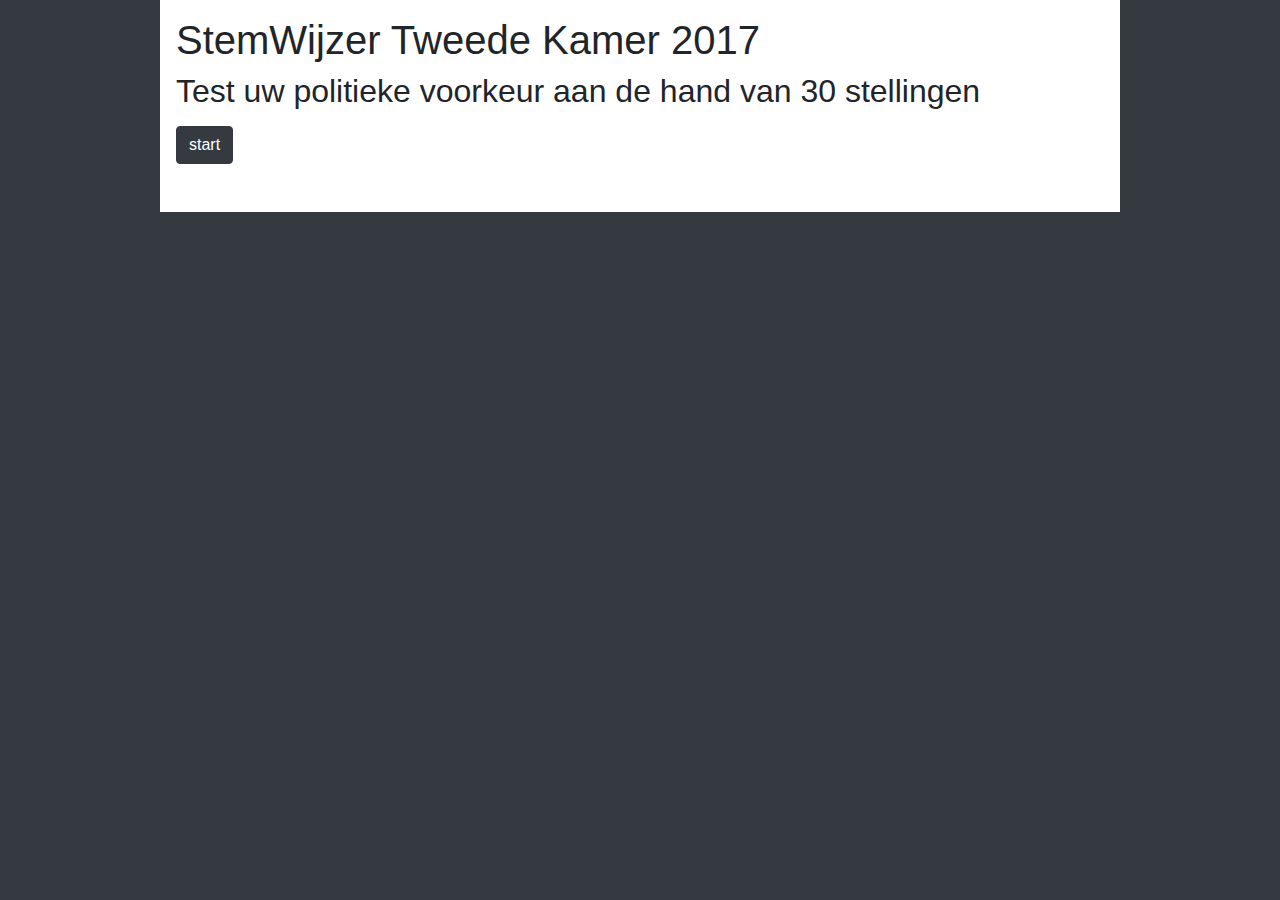
<file: index.html>
<!DOCTYPE html>
<html lang="en">
<head>
    <meta charset="UTF-8">
    <title>stemwijzer</title>
    <link rel="stylesheet" href="https://stackpath.bootstrapcdn.com/bootstrap/4.4.1/css/bootstrap.min.css"
          integrity="sha384-Vkoo8x4CGsO3+Hhxv8T/Q5PaXtkKtu6ug5TOeNV6gBiFeWPGFN9MuhOf23Q9Ifjh" crossorigin="anonymous">
    <link rel="stylesheet" href="style.css">
</head>
<body class="bg-dark">

<div id="container" class="w-75 container bg-white p-3">
    <h1 id="stemwijzer">StemWijzer Tweede Kamer 2017</h1>
    <h2 id="title">Test uw politieke voorkeur aan de hand van 30 stellingen</h2>
    <h1 id="titel"></h1>
    <p id="stelling"></p>
    <div id="buttons">
        <button id="terug" onclick="back()" class="btn btn-dark">Vraag terug</button>
        <button id="start" onclick="startVoting()" class="btn btn-dark">start</button>

        <div class="row p-3">
            <button id="eens" onclick="vote('eens')" class="btn btn-dark m-1">Eens</button>
            <button id="oneens" onclick="vote('oneens')" class="btn btn-dark m-1">Oneens</button>
            <button id="geen" onclick="vote('geen')" class="btn btn-dark m-1">Geen van beide</button>
            <button id="slaover" onclick="vote()" class="btn btn-link">Sla deze vraag over</button>
            <button id="extra" onclick="extraWight()" class="btn btn-dark m-1">Extra gewicht op deze vraag?</button>
            <button id="pq" class="btn btn-dark m-1"></button>
        </div>
    </div>

    <button id="partiesButton" onclick="toggleAllParties('opinion')" class="btn btn-dark m-3">Wat vinden de partijen?</button>
    <button id="bigPartiesButton" onclick="toggleAllParties('big')" class="btn btn-dark m-3">Zie de grote partijen.</button>
    <button id="secularPartiesButton" onclick="toggleAllParties('secular')" class="btn btn-dark m-3">Zie de seculiere partijen.</button>
    <button id="allButton" onclick="toggleAllParties('all')" class="btn btn-dark m-3">Filter weghalen.</button>

    <div id="partiesInfo"></div>

    <div id="opinionParties" class="row" style="display: none;">
        <div id="collEens" class="col-md-3" style="display: inline-block;"></div>
        <div id="collOneens" class="col-md-3" style="display: inline-block;"></div>
        <div id="collGeen" class="col-md-3" style="display: inline-block;"></div>
    </div>

    <div id="bigParties" style="display: none;">
    </div>

    <div id="secularParties" style="display: none;">
    </div>

    <div id="result" style="display: none;">
        <div id="resultButtons">
            <button id="bigPartiesResultButton" onclick="filterResult('big')" class="btn btn-dark m-3">Zie de grote partijen.</button>
            <button id="secularResultButton" onclick="filterResult('secular')" class="btn btn-dark m-3">Zie de seculare partijen.</button>
            <button id="allResultButton" onclick="filterResult('all')" class="btn btn-dark m-3">Zie alle partijen.</button>
        </div>
        <div id="resultPercentage">

        </div>
    </div>
</div>

<script src="testdata.js"></script>
<script src="script.js"></script>
<script src="style.js"></script>
</body>
</html>
</file>
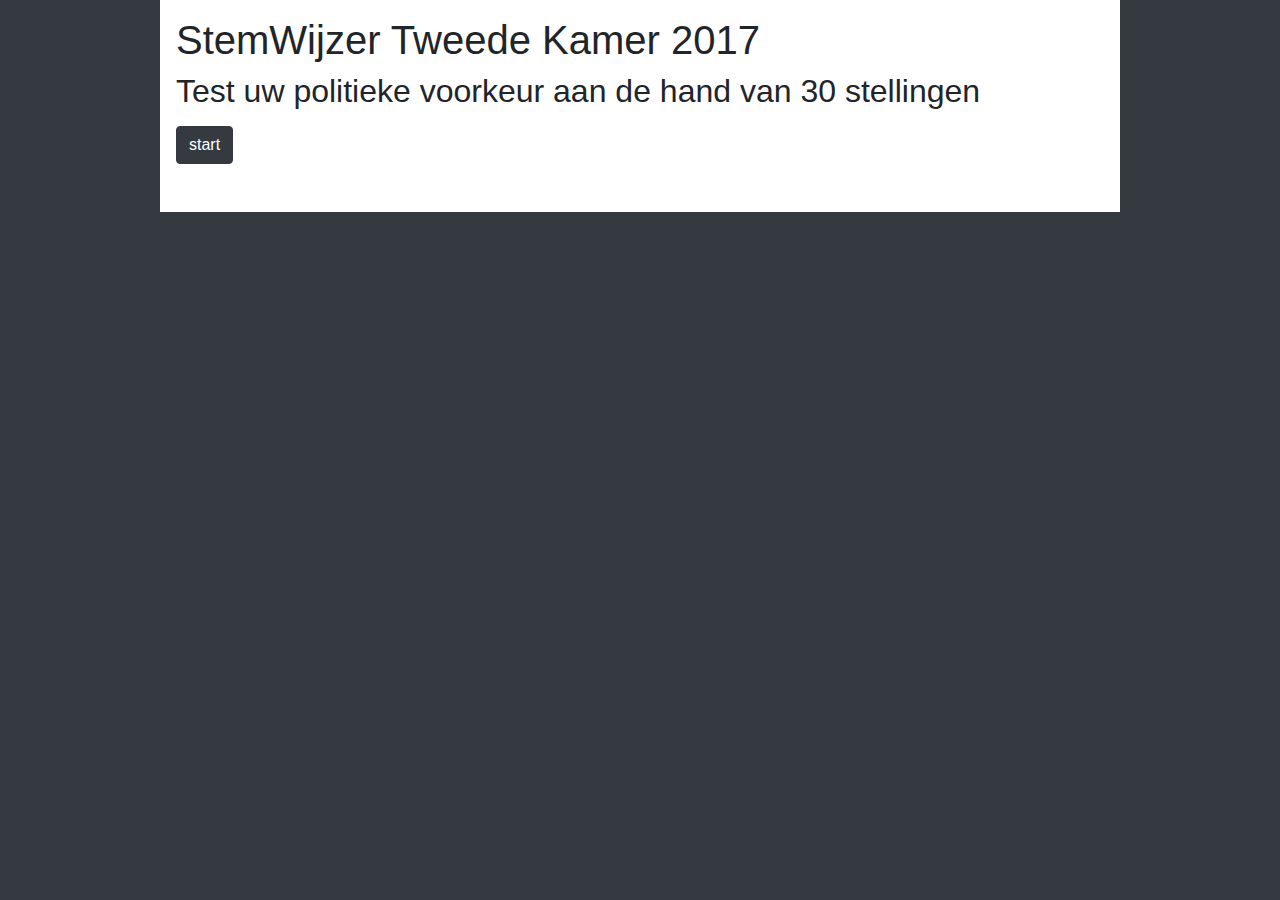
<file: Stemwijzer_js/index.html>
<!DOCTYPE html>
<html lang="en">
<head>
    <meta charset="UTF-8">
    <title>stemwijzer</title>
    <link rel="stylesheet" href="https://stackpath.bootstrapcdn.com/bootstrap/4.4.1/css/bootstrap.min.css"
          integrity="sha384-Vkoo8x4CGsO3+Hhxv8T/Q5PaXtkKtu6ug5TOeNV6gBiFeWPGFN9MuhOf23Q9Ifjh" crossorigin="anonymous">
    <link rel="stylesheet" href="style.css">
</head>
<body class="bg-dark">

<div id="container" class="w-75 container bg-white p-3">
    <h1 id="stemwijzer">StemWijzer Tweede Kamer 2017</h1>
    <h2 id="title">Test uw politieke voorkeur aan de hand van 30 stellingen</h2>
    <h1 id="titel"></h1>
    <p id="stelling"></p>
    <div id="buttons">
        <button id="terug" onclick="back()" class="btn btn-dark">Vraag terug</button>
        <button id="start" onclick="startVoting()" class="btn btn-dark">start</button>

        <div class="row p-3">
            <button id="eens" onclick="vote('eens')" class="btn btn-dark m-1">Eens</button>
            <button id="oneens" onclick="vote('oneens')" class="btn btn-dark m-1">Oneens</button>
            <button id="geen" onclick="vote('geen')" class="btn btn-dark m-1">Geen van beide</button>
            <button id="slaover" onclick="vote()" class="btn btn-link">Sla deze vraag over</button>
            <button id="extra" onclick="extraWight()" class="btn btn-dark m-1">Extra gewicht op deze vraag?</button>
            <button id="pq" class="btn btn-dark m-1"></button>
        </div>
    </div>

    <button id="partiesButton" onclick="toggleAllParties('opinion')" class="btn btn-dark m-3">Wat vinden de partijen?</button>
    <button id="bigPartiesButton" onclick="toggleAllParties('big')" class="btn btn-dark m-3">Zie de grote partijen.</button>
    <button id="secularPartiesButton" onclick="toggleAllParties('secular')" class="btn btn-dark m-3">Zie de seculiere partijen.</button>

    <div id="partiesInfo"></div>

    <div id="opinionParties" class="row" style="display: none;">
        <div id="collEens" class="col-md-3" style="display: inline-block;"></div>
        <div id="collOneens" class="col-md-3" style="display: inline-block;"></div>
        <div id="collGeen" class="col-md-3" style="display: inline-block;"></div>
    </div>

    <div id="bigParties" style="display: none;">
    </div>

    <div id="secularParties" style="display: none;">
    </div>
</div>

<script src="data.js"></script>
<script src="script.js"></script>
<script src="style.js"></script>
</body>
</html>
</file>
<file: style.css>
.accordion {
    background-color: #eee;
    
    color: #444;
    cursor: pointer;
    padding: 18px;
    width: 100%;
    border: none;
    text-align: left;
    outline: none;
    font-size: 15px;
    transition: 0.4s;
}

.active, .accordion:hover {
    background-color: #ccc;
}

.panel {
    padding: 0 18px;
    display: none;
    background-color: white;
    overflow: hidden;
}
</file>
<file: Stemwijzer_js/style.css>
.accordion {
    background-color: #eee;
    
    color: #444;
    cursor: pointer;
    padding: 18px;
    width: 100%;
    border: none;
    text-align: left;
    outline: none;
    font-size: 15px;
    transition: 0.4s;
}

.active, .accordion:hover {
    background-color: #ccc;
}

.panel {
    padding: 0 18px;
    display: none;
    background-color: white;
    overflow: hidden;
}
</file>
